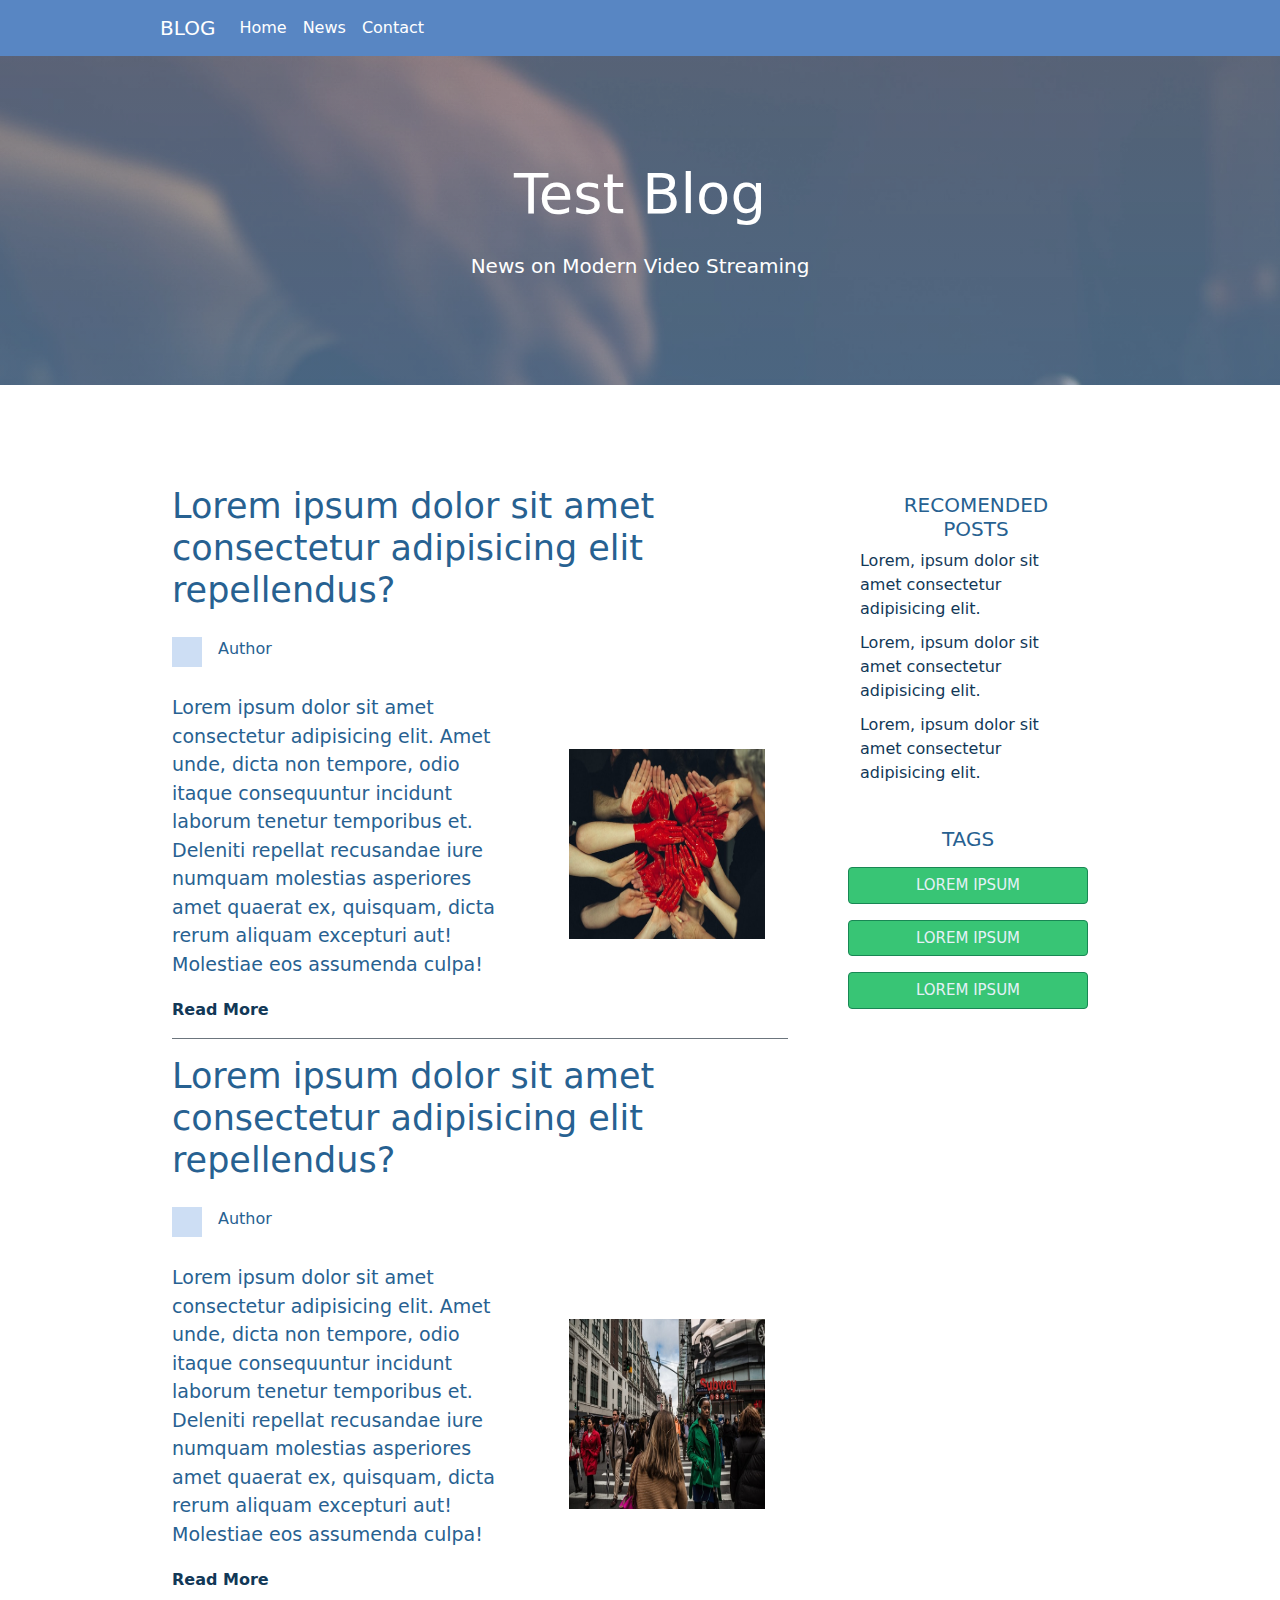
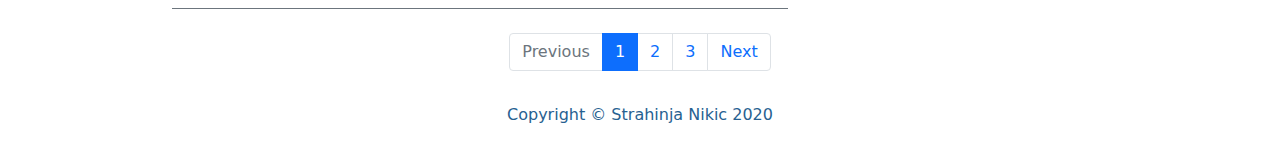
<file: index.html>
<!DOCTYPE html>
<html lang="en">
<head>
    <meta charset="UTF-8">
    <meta name="viewport" content="width=device-width, initial-scale=1.0">
    <link rel="stylesheet" href="./css/bootstrap.min.css">
    <link rel="stylesheet" href="./css/style.css">
    <title>Test Blog</title>
</head>
<body>

    <!-- Navbar -->

    <nav class="navbar sticky-top navbar-expand-lg">
        <div class="container p-0">
            <a class="navbar-brand" href="#">BLOG</a>
            <button class="navbar-toggler" type="button" data-bs-toggle="collapse" data-bs-target="#navbarNav" aria-controls="navbarNav" aria-expanded="false" aria-label="Toggle navigation">
                <span class="navbar-toggler-icon"></span>
            </button>
            <div class="collapse navbar-collapse" id="navbarNav">
                <ul class="navbar-nav">
                <li class="nav-item">
                    <a class="nav-link active" aria-current="page" href="#">Home</a>
                </li>
                <li class="nav-item">
                    <a class="nav-link" href="#">News</a>
                </li>
                <li class="nav-item">
                    <a class="nav-link" href="#">Contact</a>
                </li>
                </ul>
            </div>
        </div>
    </nav>

    <!-- Heading -->
    <div class="heading rounded-lg p-5">
        <div class="container text-center">
            <h1 class="display-4 p-2 mt-5 text-white">Test Blog</h1>
            <p class="lead p-2 mb-5 text-white">News on Modern Video Streaming</p>
        </div>
    </div>


    <!-- Newsbar -->
    <div class="container news-section news-flex">
        <div class="row gap-5 mb-4 news-flex text-center text-sm-start">

            
            <div class="col-12 col-sm-12 col-md-12 col-lg-8 col-xl-8">

                <!-- First News -->
                <div class="border-bottom border-secondary p-0">
                    <h2 class="news-heading">Lorem ipsum dolor sit amet consectetur adipisicing elit repellendus?</h2>
                    <div class="d-flex mt-2 mb-2 pt-2 pb-2">
                        <div class="author-img me-3"></div>
                        <p class="">Author</p>
                    </div>
                    <div class="row">
                        <p class="col-12 col-sm-12 col-md-7 col-lg-7 col-xl-7 news-text">Lorem ipsum dolor sit amet consectetur adipisicing elit. Amet unde, 
                            dicta non tempore, odio itaque consequuntur incidunt laborum tenetur 
                            temporibus et. Deleniti repellat recusandae iure numquam molestias 
                            asperiores amet quaerat ex, quisquam, dicta rerum aliquam excepturi 
                            aut! Molestiae eos assumenda culpa!</p>
                        <img class="news-img col-5" src="./media/news1.jpg" alt="">
                    </div>
                    <div class="mt-1 mb-2 mt-1 pb-2">
                        <a href="#" class="link">Read More</a>
                    </div>
                </div>

                <!-- Second News -->
                <div class="border-bottom border-secondary p-0">
                    <h2 class="news-heading mt-3">Lorem ipsum dolor sit amet consectetur adipisicing elit repellendus?</h2>
                    <div class="d-flex mt-2 mb-2 pt-2 pb-2">
                        <div class="author-img me-3"></div>
                        <p class="">Author</p>
                    </div>
                    <div class="row">
                        <p class="col-12 col-sm-12 col-md-7 col-lg-7 col-xl-7 news-text">Lorem ipsum dolor sit amet consectetur adipisicing elit. Amet unde, 
                            dicta non tempore, odio itaque consequuntur incidunt laborum tenetur 
                            temporibus et. Deleniti repellat recusandae iure numquam molestias 
                            asperiores amet quaerat ex, quisquam, dicta rerum aliquam excepturi 
                            aut! Molestiae eos assumenda culpa!</p>
                        <img class="news-img col-5" src="./media/news2.jpg" alt="">
                    </div>
                    <div class="mt-1 mb-2 mt-1 pb-2">
                        <a href="#" class="link">Read More</a>
                    </div>
                </div>
            </div>

            <!-- Sidebar -->
            <div class="col-12 col-sm-12 col-md-12 col-lg-3 col-xl-3">
                <div class="row">
                    <h5 class="col-12 text-center m-2">RECOMENDED POSTS</h5>
                    <ul class="post-list">
                        <li><a class="link link-sidebar col-9 mt-2" href="#">Lorem, ipsum dolor sit amet consectetur adipisicing elit.</a></li>
                        <li><a class="link link-sidebar col-12 mt-2" href="#">Lorem, ipsum dolor sit amet consectetur adipisicing elit.</a></li>
                        <li><a class="link link-sidebar col-12 mt-2" href="#">Lorem, ipsum dolor sit amet consectetur adipisicing elit.</a></li>
                    </ul>   
                </div>
                <div class="tags row">
                    <h5 class="col-12 text-center mt-3 pb-2">TAGS</h5>
                    <p class="btn btn-success btn-tags col-12">LOREM IPSUM</p>
                    <p class="btn btn-success btn-tags col-12">LOREM IPSUM</p>
                    <p class="btn btn-success btn-tags col-12">LOREM IPSUM</p>
                </div>
            </div>
        </div>
    </div>




    <!-- Pagination -->
    <nav aria-label="..." class="d-flex justify-content-center m-2">
        <ul class="pagination">
            <li class="page-item disabled">
                <a class="page-link" href="#" tabindex="-1" aria-disabled="true">Previous</a>
            </li>
            <li class="page-item active"><a class="page-link" href="index.html">1</a></li>
            <li class="page-item" aria-current="page">
                <a class="page-link" href="index2.html">2</a>
            </li>
            <li class="page-item"><a class="page-link" href="index3.html">3</a></li>
            <li class="page-item">
                <a class="page-link" href="index2.html">Next</a>
            </li>
        </ul>
    </nav>

    <!-- Footnote -->
    <footer>
        <p class="d-flex justify-content-center m-3">Copyright &copy; Strahinja Nikic 2020</p>
    </footer>
    

    <!-- JavaScript -->
    <script src="./js/bootstrap.bundle.min.js"></script>
</body>
</html>
</file>
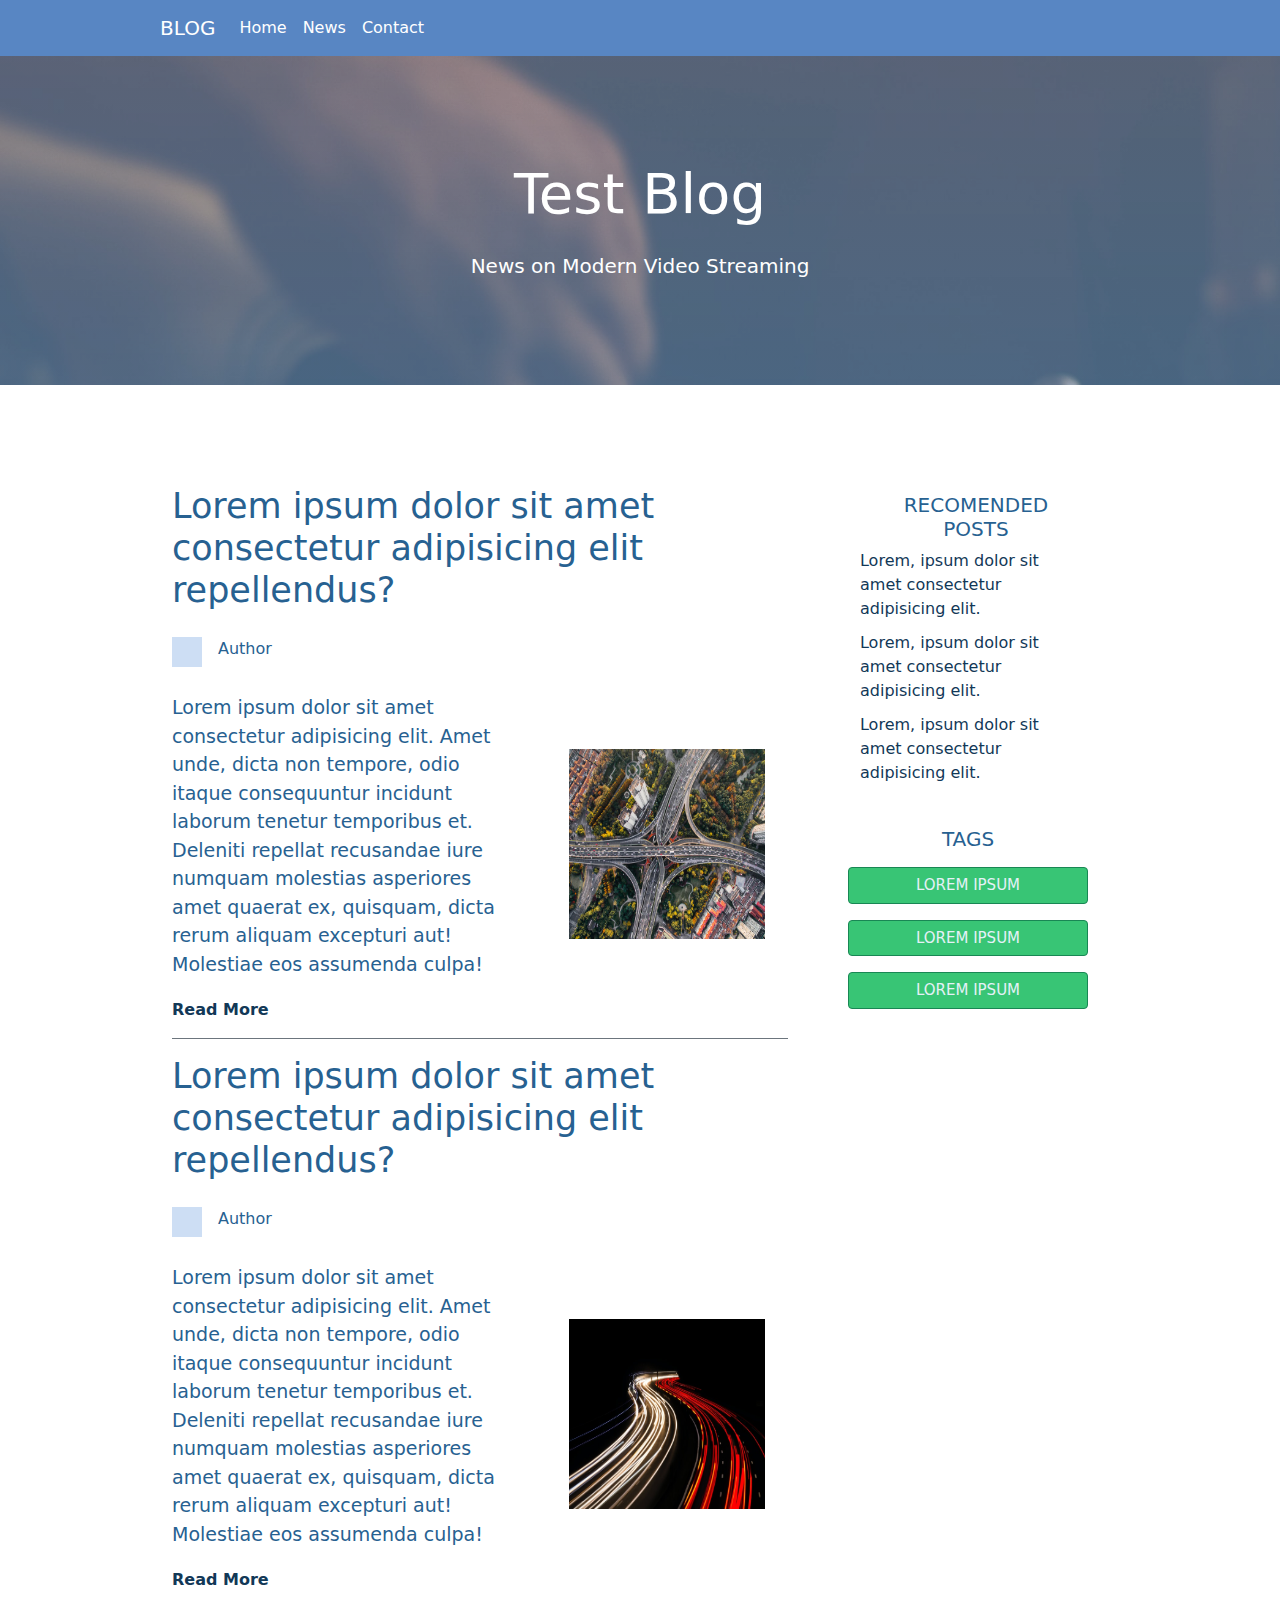
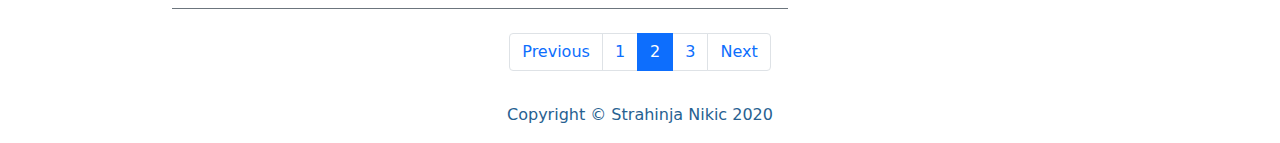
<file: index2.html>
<!DOCTYPE html>
<html lang="en">
<head>
    <meta charset="UTF-8">
    <meta name="viewport" content="width=device-width, initial-scale=1.0">
    <link rel="stylesheet" href="./css/bootstrap.min.css">
    <link rel="stylesheet" href="./css/style.css">
    <title>Test Blog</title>
</head>
<body>

    <!-- Navbar -->

    <nav class="navbar sticky-top navbar-expand-lg">
        <div class="container p-0">
            <a class="navbar-brand" href="#">BLOG</a>
            <button class="navbar-toggler" type="button" data-bs-toggle="collapse" data-bs-target="#navbarNav" aria-controls="navbarNav" aria-expanded="false" aria-label="Toggle navigation">
                <span class="navbar-toggler-icon"></span>
            </button>
            <div class="collapse navbar-collapse" id="navbarNav">
                <ul class="navbar-nav">
                <li class="nav-item">
                    <a class="nav-link active" aria-current="page" href="#">Home</a>
                </li>
                <li class="nav-item">
                    <a class="nav-link" href="#">News</a>
                </li>
                <li class="nav-item">
                    <a class="nav-link" href="#">Contact</a>
                </li>
                </ul>
            </div>
        </div>
    </nav>

    <!-- Heading -->
    <div class="heading rounded-lg p-5">
        <div class="container text-center">
            <h1 class="display-4 p-2 mt-5 text-white">Test Blog</h1>
            <p class="lead p-2 mb-5 text-white">News on Modern Video Streaming</p>
        </div>
    </div>


    <!-- Newsbar -->
    <div class="container news-section news-flex">
        <div class="row gap-5 mb-4 news-flex text-center text-sm-start">

            
            <div class="col-12 col-sm-12 col-md-12 col-lg-8 col-xl-8">

                <!-- First News -->
                <div class="border-bottom border-secondary p-0">
                    <h2 class="news-heading">Lorem ipsum dolor sit amet consectetur adipisicing elit repellendus?</h2>
                    <div class="d-flex mt-2 mb-2 pt-2 pb-2">
                        <div class="author-img me-3"></div>
                        <p class="">Author</p>
                    </div>
                    <div class="row">
                        <p class="col-12 col-sm-12 col-md-7 col-lg-7 col-xl-7 news-text">Lorem ipsum dolor sit amet consectetur adipisicing elit. Amet unde, 
                            dicta non tempore, odio itaque consequuntur incidunt laborum tenetur 
                            temporibus et. Deleniti repellat recusandae iure numquam molestias 
                            asperiores amet quaerat ex, quisquam, dicta rerum aliquam excepturi 
                            aut! Molestiae eos assumenda culpa!</p>
                        <img class="news-img col-5" src="./media/news3.jpg" alt="">
                    </div>
                    <div class="mt-1 mb-2 mt-1 pb-2">
                        <a href="#" class="link">Read More</a>
                    </div>
                </div>

                <!-- Second News -->
                <div class="border-bottom border-secondary p-0">
                    <h2 class="news-heading mt-3">Lorem ipsum dolor sit amet consectetur adipisicing elit repellendus?</h2>
                    <div class="d-flex mt-2 mb-2 pt-2 pb-2">
                        <div class="author-img me-3"></div>
                        <p class="">Author</p>
                    </div>
                    <div class="row">
                        <p class="col-12 col-sm-12 col-md-7 col-lg-7 col-xl-7 news-text">Lorem ipsum dolor sit amet consectetur adipisicing elit. Amet unde, 
                            dicta non tempore, odio itaque consequuntur incidunt laborum tenetur 
                            temporibus et. Deleniti repellat recusandae iure numquam molestias 
                            asperiores amet quaerat ex, quisquam, dicta rerum aliquam excepturi 
                            aut! Molestiae eos assumenda culpa!</p>
                        <img class="news-img col-5" src="./media/news4.jpg" alt="">
                    </div>
                    <div class="mt-1 mb-2 mt-1 pb-2">
                        <a href="#" class="link">Read More</a>
                    </div>
                </div>
            </div>

            <!-- Sidebar -->
            <div class="col-12 col-sm-12 col-md-12 col-lg-3 col-xl-3">
                <div class="row">
                    <h5 class="col-12 text-center m-2">RECOMENDED POSTS</h5>
                    <ul class="post-list">
                        <li><a class="link link-sidebar col-9 mt-2" href="#">Lorem, ipsum dolor sit amet consectetur adipisicing elit.</a></li>
                        <li><a class="link link-sidebar col-12 mt-2" href="#">Lorem, ipsum dolor sit amet consectetur adipisicing elit.</a></li>
                        <li><a class="link link-sidebar col-12 mt-2" href="#">Lorem, ipsum dolor sit amet consectetur adipisicing elit.</a></li>
                    </ul>   
                </div>
                <div class="tags row">
                    <h5 class="col-12 text-center mt-3 pb-2">TAGS</h5>
                    <p class="btn btn-success btn-tags col-12">LOREM IPSUM</p>
                    <p class="btn btn-success btn-tags col-12">LOREM IPSUM</p>
                    <p class="btn btn-success btn-tags col-12">LOREM IPSUM</p>
                </div>
            </div>
        </div>
    </div>



    <!-- Pagination -->
    <nav aria-label="..." class="d-flex justify-content-center m-2">
        <ul class="pagination">
            <li class="page-item">
                <a class="page-link" href="index.html" tabindex="-1" aria-disabled="true">Previous</a>
            </li>
            <li class="page-item "><a class="page-link" href="index.html">1</a></li>
            <li class="page-item active" aria-current="page">
                <a class="page-link" href="index2.html">2</a>
            </li>
            <li class="page-item"><a class="page-link" href="index3.html">3</a></li>
            <li class="page-item">
                <a class="page-link" href="index3.html">Next</a>
            </li>
        </ul>
    </nav>

    <!-- Footnote -->
    <footer>
        <p class="d-flex justify-content-center m-3">Copyright &copy; Strahinja Nikic 2020</p>
    </footer>
    

    <!-- JavaScript -->
    <script src="./js/bootstrap.bundle.min.js"></script>
</body>
</html>
</file>
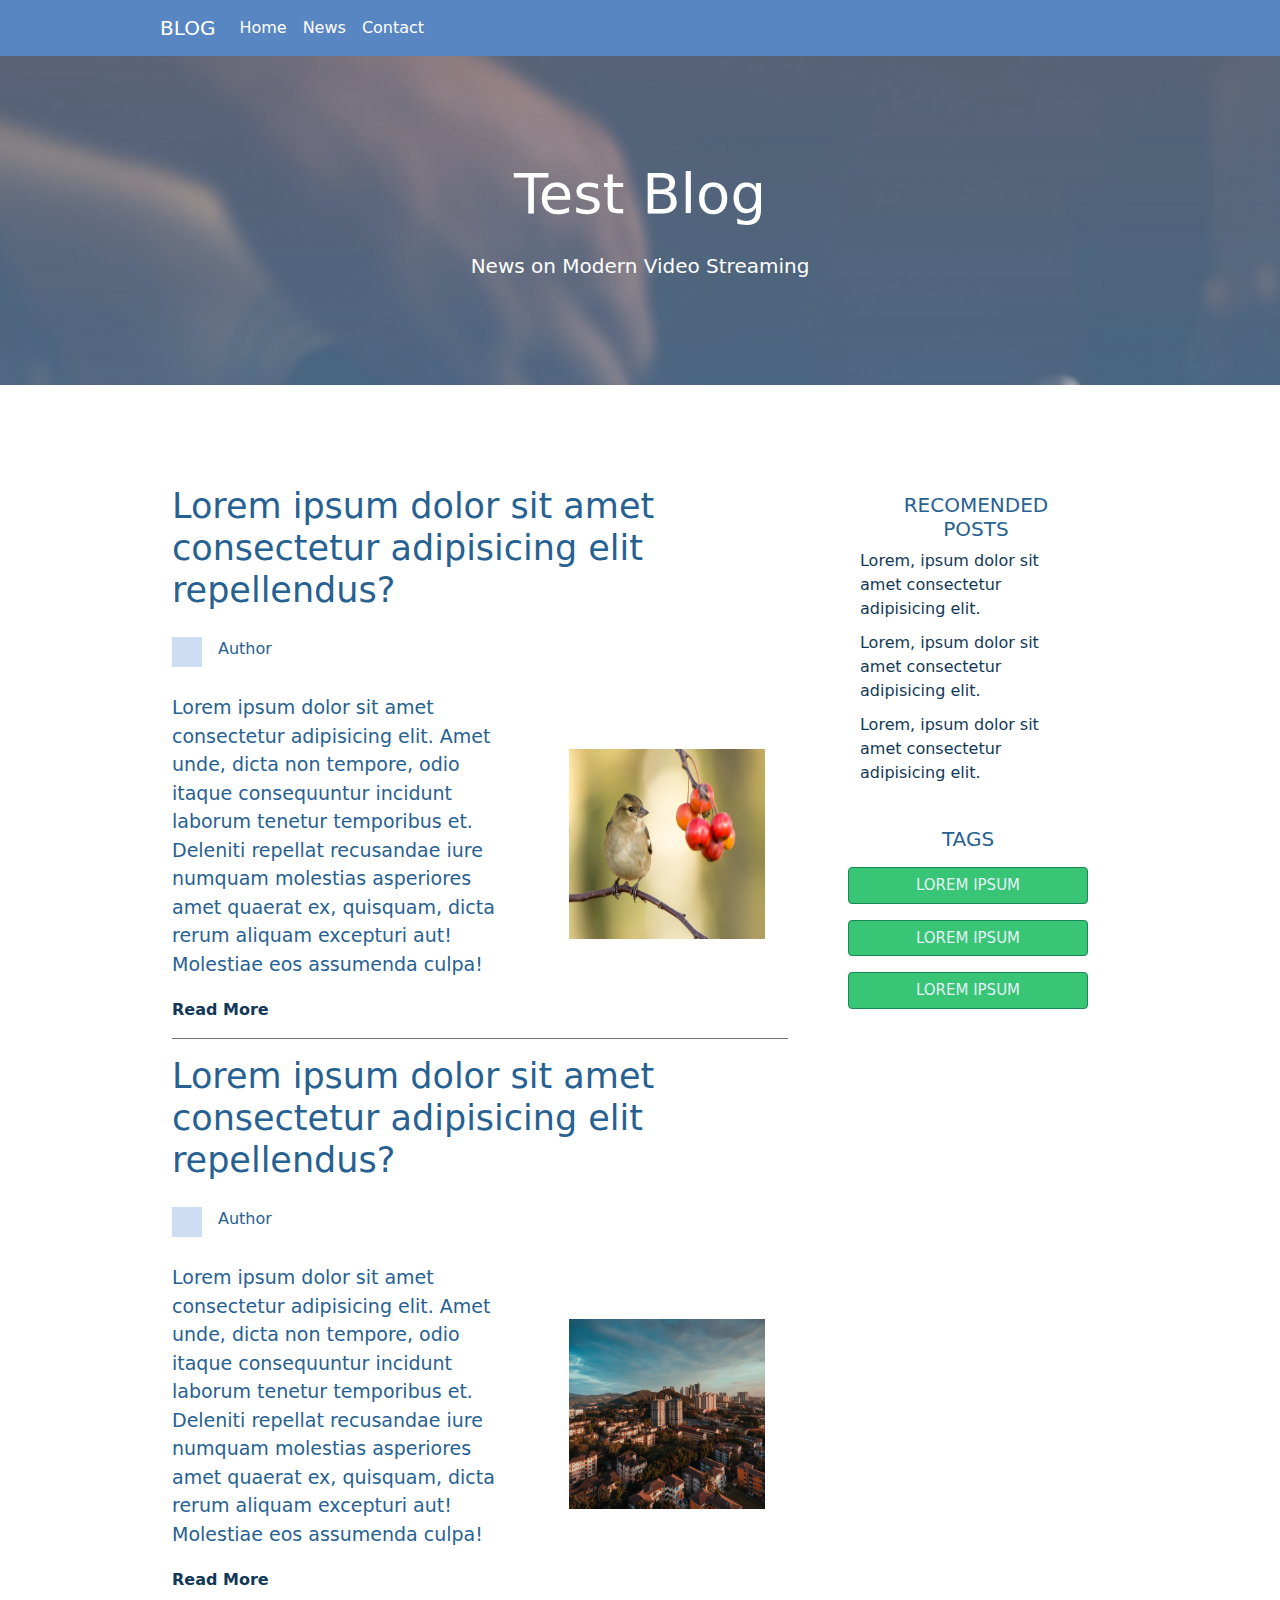
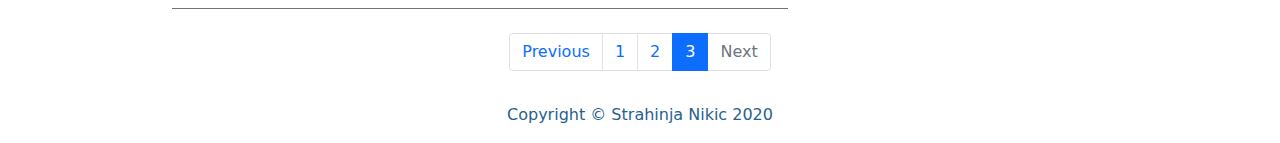
<file: index3.html>
<!DOCTYPE html>
<html lang="en">
<head>
    <meta charset="UTF-8">
    <meta name="viewport" content="width=device-width, initial-scale=1.0">
    <link rel="stylesheet" href="./css/bootstrap.min.css">
    <link rel="stylesheet" href="./css/style.css">
    <title>Test Blog</title>
</head>
<body>

    <!-- Navbar -->

    <nav class="navbar sticky-top navbar-expand-lg">
        <div class="container p-0">
            <a class="navbar-brand" href="#">BLOG</a>
            <button class="navbar-toggler" type="button" data-bs-toggle="collapse" data-bs-target="#navbarNav" aria-controls="navbarNav" aria-expanded="false" aria-label="Toggle navigation">
                <span class="navbar-toggler-icon"></span>
            </button>
            <div class="collapse navbar-collapse" id="navbarNav">
                <ul class="navbar-nav">
                <li class="nav-item">
                    <a class="nav-link active" aria-current="page" href="#">Home</a>
                </li>
                <li class="nav-item">
                    <a class="nav-link" href="#">News</a>
                </li>
                <li class="nav-item">
                    <a class="nav-link" href="#">Contact</a>
                </li>
                </ul>
            </div>
        </div>
    </nav>

    <!-- Heading -->
    <div class="heading rounded-lg p-5">
        <div class="container text-center">
            <h1 class="display-4 p-2 mt-5 text-white">Test Blog</h1>
            <p class="lead p-2 mb-5 text-white">News on Modern Video Streaming</p>
        </div>
    </div>


    <!-- Newsbar -->
    <div class="container news-section news-flex">
        <div class="row gap-5 mb-4 news-flex text-center text-sm-start">

            
            <div class="col-12 col-sm-12 col-md-12 col-lg-8 col-xl-8">

                <!-- First News -->
                <div class="border-bottom border-secondary p-0">
                    <h2 class="news-heading">Lorem ipsum dolor sit amet consectetur adipisicing elit repellendus?</h2>
                    <div class="d-flex mt-2 mb-2 pt-2 pb-2">
                        <div class="author-img me-3"></div>
                        <p class="">Author</p>
                    </div>
                    <div class="row">
                        <p class="col-12 col-sm-12 col-md-7 col-lg-7 col-xl-7 news-text">Lorem ipsum dolor sit amet consectetur adipisicing elit. Amet unde, 
                            dicta non tempore, odio itaque consequuntur incidunt laborum tenetur 
                            temporibus et. Deleniti repellat recusandae iure numquam molestias 
                            asperiores amet quaerat ex, quisquam, dicta rerum aliquam excepturi 
                            aut! Molestiae eos assumenda culpa!</p>
                        <img class="news-img col-5" src="./media/news5.jpg" alt="">
                    </div>
                    <div class="mt-1 mb-2 mt-1 pb-2">
                        <a href="#" class="link">Read More</a>
                    </div>
                </div>

                <!-- Second News -->
                <div class="border-bottom border-secondary p-0">
                    <h2 class="news-heading mt-3">Lorem ipsum dolor sit amet consectetur adipisicing elit repellendus?</h2>
                    <div class="d-flex mt-2 mb-2 pt-2 pb-2">
                        <div class="author-img me-3"></div>
                        <p class="">Author</p>
                    </div>
                    <div class="row">
                        <p class="col-12 col-sm-12 col-md-7 col-lg-7 col-xl-7 news-text">Lorem ipsum dolor sit amet consectetur adipisicing elit. Amet unde, 
                            dicta non tempore, odio itaque consequuntur incidunt laborum tenetur 
                            temporibus et. Deleniti repellat recusandae iure numquam molestias 
                            asperiores amet quaerat ex, quisquam, dicta rerum aliquam excepturi 
                            aut! Molestiae eos assumenda culpa!</p>
                        <img class="news-img col-5" src="./media/news6.jpg" alt="">
                    </div>
                    <div class="mt-1 mb-2 mt-1 pb-2">
                        <a href="#" class="link">Read More</a>
                    </div>
                </div>
            </div>

            <!-- Sidebar -->
            <div class="col-12 col-sm-12 col-md-12 col-lg-3 col-xl-3">
                <div class="row">
                    <h5 class="col-12 text-center m-2">RECOMENDED POSTS</h5>
                    <ul class="post-list">
                        <li><a class="link link-sidebar col-9 mt-2" href="#">Lorem, ipsum dolor sit amet consectetur adipisicing elit.</a></li>
                        <li><a class="link link-sidebar col-12 mt-2" href="#">Lorem, ipsum dolor sit amet consectetur adipisicing elit.</a></li>
                        <li><a class="link link-sidebar col-12 mt-2" href="#">Lorem, ipsum dolor sit amet consectetur adipisicing elit.</a></li>
                    </ul>   
                </div>
                <div class="tags row">
                    <h5 class="col-12 text-center mt-3 pb-2">TAGS</h5>
                    <p class="btn btn-success btn-tags col-12">LOREM IPSUM</p>
                    <p class="btn btn-success btn-tags col-12">LOREM IPSUM</p>
                    <p class="btn btn-success btn-tags col-12">LOREM IPSUM</p>
                </div>
            </div>
        </div>
    </div>


    <!-- Pagination -->
    <nav aria-label="..." class="d-flex justify-content-center m-2">
        <ul class="pagination">
            <li class="page-item">
                <a class="page-link" href="index2.html" tabindex="-1" aria-disabled="true">Previous</a>
            </li>
            <li class="page-item "><a class="page-link" href="index.html">1</a></li>
            <li class="page-item" aria-current="page">
                <a class="page-link" href="index2.html">2</a>
            </li>
            <li class="page-item active"><a class="page-link" href="index3.html">3</a></li>
            <li class="page-item disabled">
                <a class="page-link" href="index3.html">Next</a>
            </li>
        </ul>
    </nav>

    <!-- Footnote -->
    <footer>
        <p class="d-flex justify-content-center m-3">Copyright &copy; Strahinja Nikic 2020</p>
    </footer>
    

    <!-- JavaScript -->
    <script src="./js/bootstrap.bundle.min.js"></script>
</body>
</html>
</file>
<file: css/style.css>
body {
    margin: 0;
    color: rgb(39, 97, 145);
}

.container {
    width: 75%;
}

h2 {
    font-weight: 300;
    padding-bottom: 10px;
}

.custom-margin-right {
    margin-right: 33px;
}

.heading {
    background: linear-gradient(to bottom, rgba(131, 173, 228, 0.4) 0%, rgba(92, 153, 211, 0.5) 100%), url(../media/bg.jpg);
    background-size: cover;
}

.news-section {
    margin-top: 100px;
}

.news-heading {
    font-size: 35px;
}

.author-img {
    width: 30px;
    height: 30px;
    background-color: rgba(131, 173, 228, 0.4);
}

.news-text {
    font-size: 19px;
}

.navbar {
    background-color: rgb(88, 134, 195);
}

.navbar a {
    color: white;
}

.news-img {
    width: 220px;
    height: 190px;
    margin: auto;
}

.link {
    text-decoration: none;
    font-weight: 600;
    color: rgb(18, 56, 87);
}

.post-list {
    list-style: none;
}

.post-list li {
    margin-bottom: 10px;
}

.post-list .link-sidebar {
    font-weight: 400;
    padding: 0;
}

.btn-success {
    background-color: rgb(56, 197, 117);
}

.btn-tags {
    /* width: 270px;
    height: auto; */
    font-size: 15px;
    text-align: center;
    color: rgb(228, 241, 247);
}

.btn-tags:hover {
    background-color: rgb(112, 233, 164);
}

@media(max-width: 1100px){
    .for-wrap {
        flex-wrap: wrap;
    }
}

@media(max-width: 500px) {
    .news-img {
       margin: 0;
    }
}
</file>
